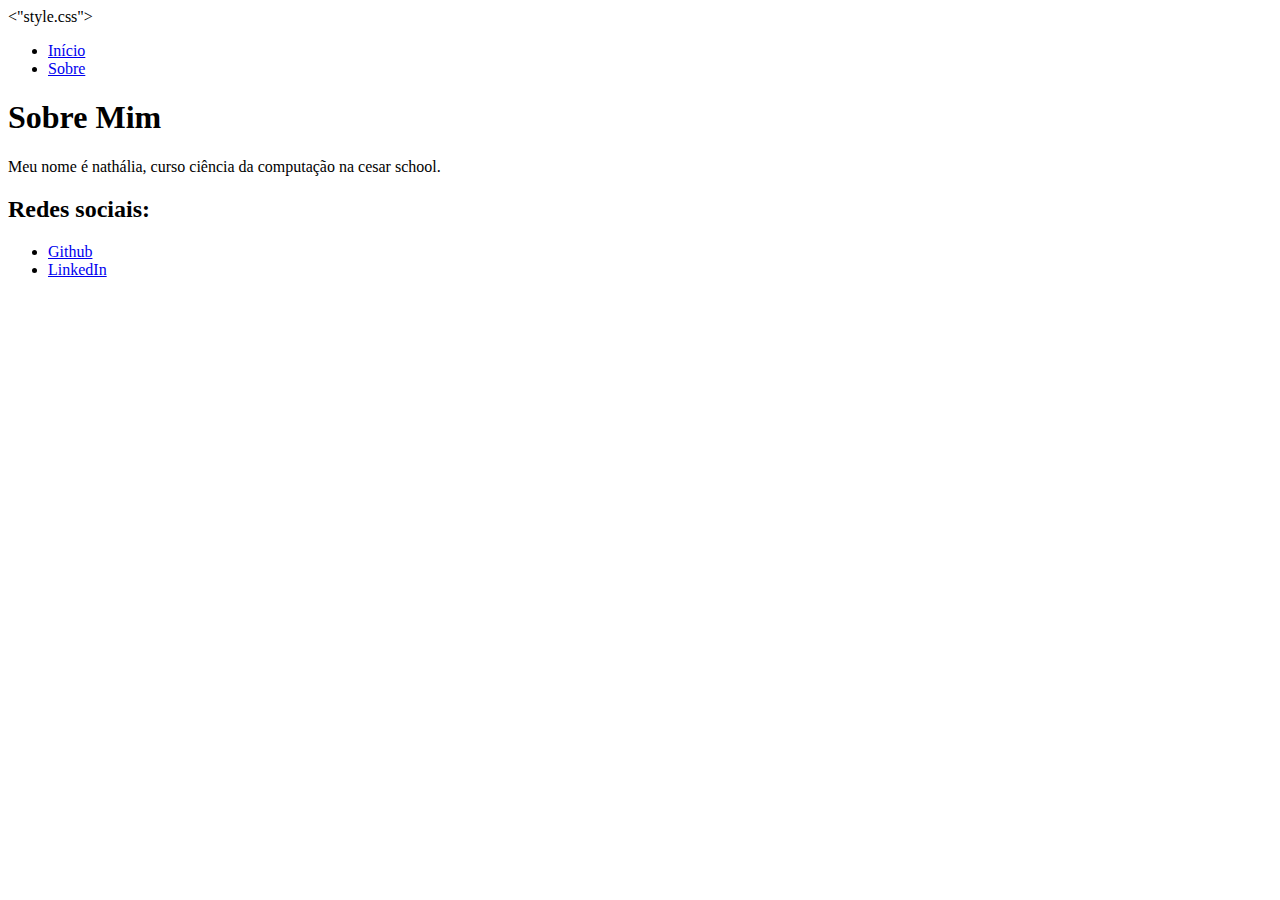
<file: about.html>
<!DOCTYPE html>
<html lang="pt-br">
<head>
    <meta charset="UTF-8">
    <meta name="viewport" content="width=device-width, initial-scale=1.0">
    <title>sobre mim :</title>
    <"style.css">
</head>
<body>
    <header>
        <nav>
            <ul>
                <li><a href="index.html">Início</a></li>
                <li><a href="about.html">Sobre</a></li>
            </ul>
        </nav>
    </header>
    <main>
        <section>
            <h1>Sobre Mim</h1>
            <p>Meu nome é nathália, curso ciência da computação na cesar school.</p>
            <h2>Redes sociais:</h2>
            <ul>
                <li><a href="https://github.com/nathaliamca">Github</a></li>
                <li><a href="https://www.linkedin.com/in/nathalia-de-mello-carneiro-40b293338/">LinkedIn</a></li>
            </ul>
        </section>
    </main>
</body>
</html>
</file>
